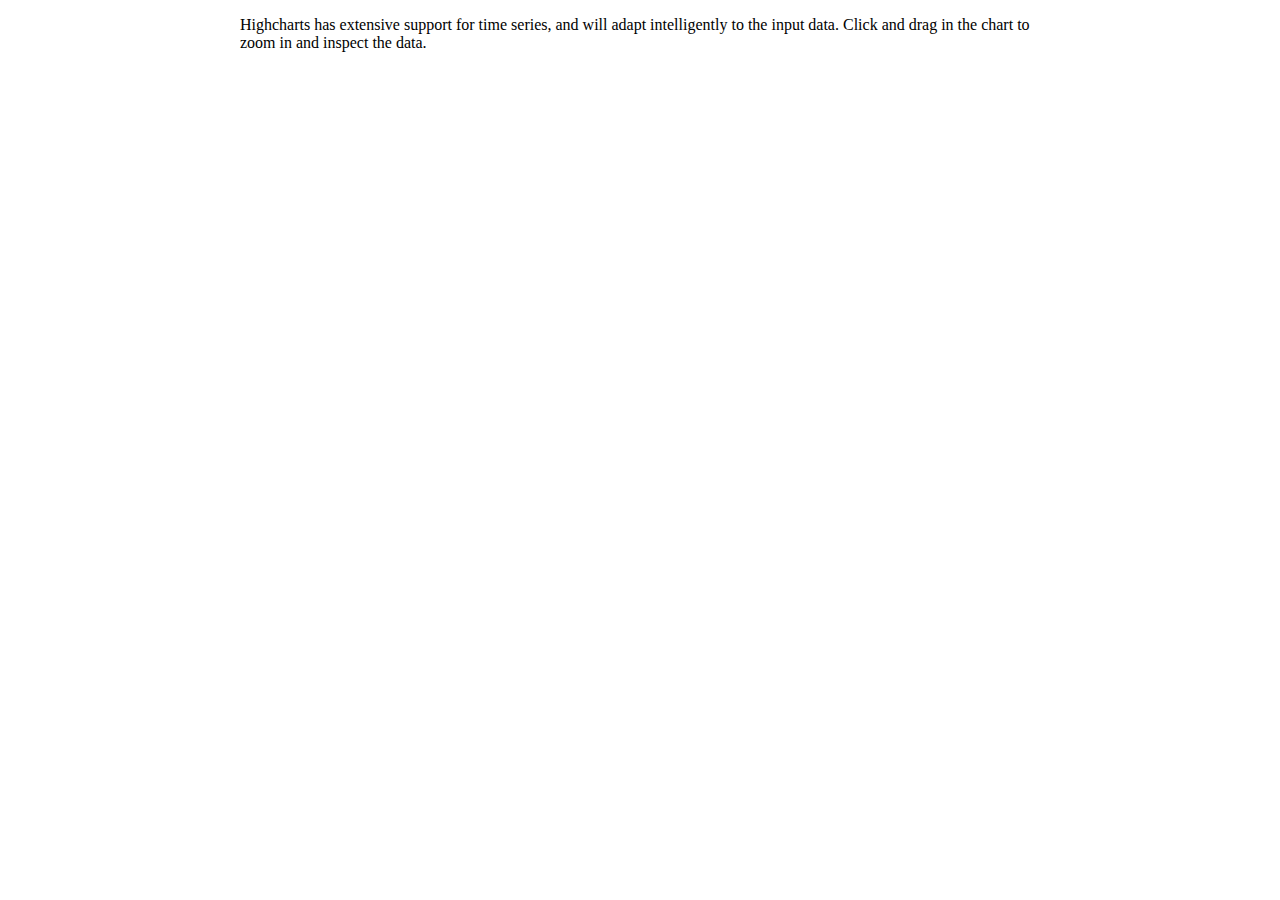
<file: experimental/highcharts.html>
<!DOCTYPE html>
<head>
  
<script src="https://code.highcharts.com/highcharts.js"></script>
<script src="https://code.highcharts.com/modules/data.js"></script>
<script src="https://code.highcharts.com/modules/exporting.js"></script>
<script src="https://code.highcharts.com/modules/export-data.js"></script>
<script src="https://code.highcharts.com/modules/accessibility.js"></script>

<link rel="stylesheet" type="text/css" id="css/highcharts.css" href="css/highcharts.css" />
</head>
<body>

<figure class="highcharts-figure">
  <div id="container"></div>
  <p class="highcharts-description">
    Highcharts has extensive support for time series, and will adapt
    intelligently to the input data. Click and drag in the chart to zoom in
    and inspect the data.
  </p>
</figure>

<script type="text/javascript">

Highcharts.chart("container", {
    chart: {
      zoomType: 'xy'
    },
    title: {
        text: "21ckp2a_s16_0039m.csv"
    },
    legend: {
        enabled: true
    },
    subtitle: {
        text: "Source:EcoFOCI Data Repo"
    },
    data: {
        csvURL:
      "http://ecofoci-field.pmel.noaa.gov/bell/dynamic_data/EcoFOCI_Moorings/Mooring_CSV/21ckp2a_s16_0039m.csv",
    },

    tooltip: {
        xDateFormat: '%Y-%m-%d %H:%M'
    },

    xAxis: {
        type: "datetime"
    },
    yAxis: {
        title: { text: null }
    }
});

</script>
</body>
</html>
</file>
<file: experimental/css/highcharts.css>
.highcharts-figure,
.highcharts-data-table table {
  min-width: 360px;
  max-width: 800px;
  margin: 1em auto;
}

.highcharts-data-table table {
  font-family: Verdana, sans-serif;
  border-collapse: collapse;
  border: 1px solid #ebebeb;
  margin: 10px auto;
  text-align: center;
  width: 100%;
  max-width: 500px;
}

.highcharts-data-table caption {
  padding: 1em 0;
  font-size: 1.2em;
  color: #555;
}

.highcharts-data-table th {
  font-weight: 600;
  padding: 0.5em;
}

.highcharts-data-table td,
.highcharts-data-table th,
.highcharts-data-table caption {
  padding: 0.5em;
}

.highcharts-data-table thead tr,
.highcharts-data-table tr:nth-child(even) {
  background: #f8f8f8;
}

.highcharts-data-table tr:hover {
  background: #f1f7ff;
}
</file>
